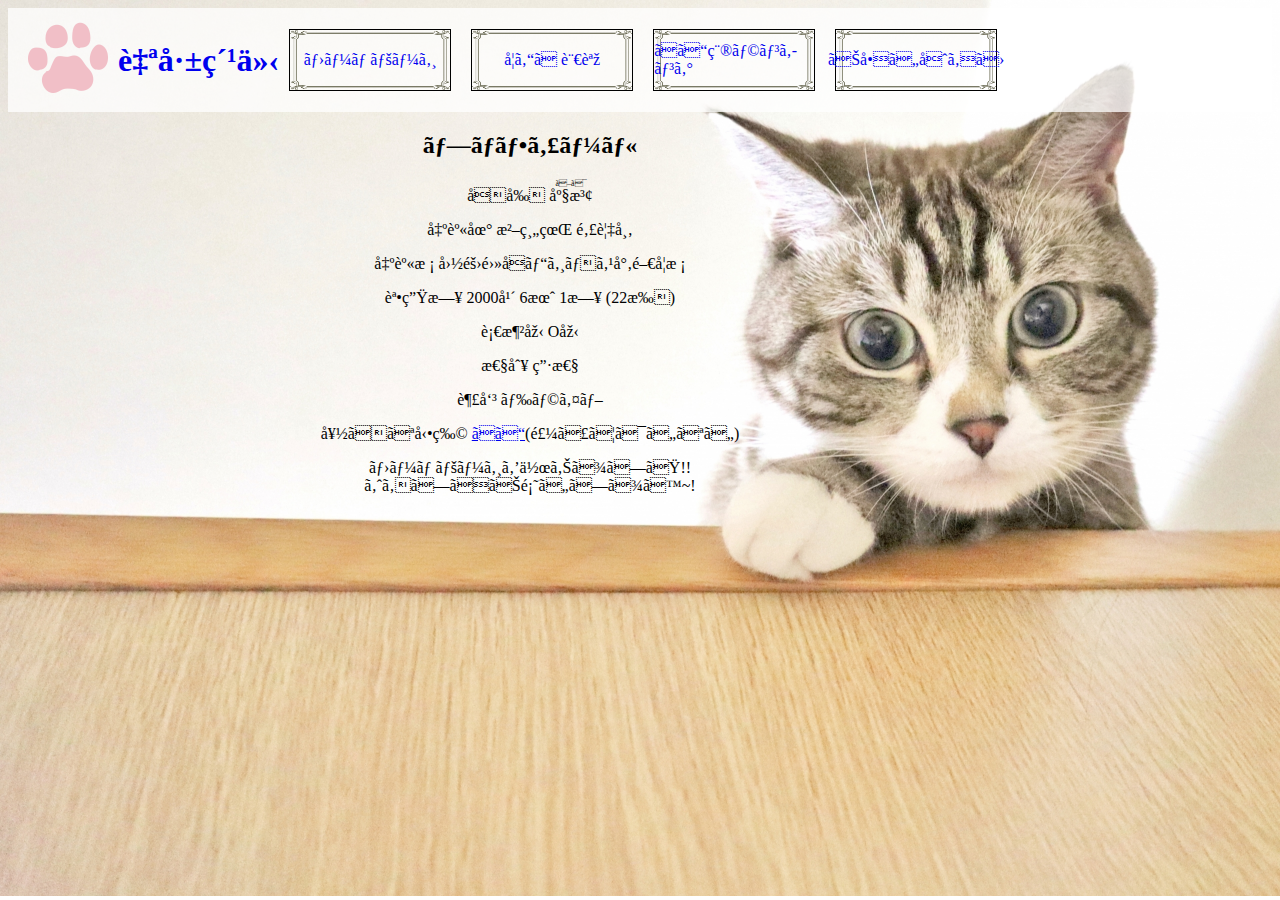
<file: index.html>
<!DOCTYPE html>
<html lang="ja">
    <head>
        <meta charset="ja">
        <title>ホームページ</title>
        <link rel="stylesheet" href="css/index.css">
    </head>
    <body>
        <header>
            <nav>
                <ul>
                    <a href="index.html" class="logo"><img src="images/nikukyu_pink.png" width="100" height="100"></a>
                    <h1><a href="index.html" class="logo">自己紹介</a></h1>
                    <li><a href="index.html" class="nav">ホームページ</a></li>
                    <li><a href="language.html" class="nav">学んだ言語</a></li>
                    <li><a href="cat.html" class="nav">ねこ種ランキング</a></li>
                    <li><a href="contact.html" class="nav">お問い合わせ</a></li>
                    
                </ul>
            </nav>
        </header>
        <main>
            <div class="profile">
                <h2>プロフィール</h2>
                <p> 名前 <ruby>座波<rt>ざは</rt></ruby></p>
                <p> 出身地 沖縄県 那覇市</p>
                <p> 出身校 国際電子ビジネス専門学校</p>
                <p> 誕生日 2000年 6月 1日 (22才)</p>
                <p> 血液型 O型</p>
                <p> 性別 男性</p>
                <p> 趣味 ドライブ</p>
                <p> 好きな動物 <a href="cat.html">ねこ</a>(飼ってはいない)</p>
                <p>ホームページを作りました!!<br>
                    よろしくお願いします~!
                </p>
            </div>
        </main>
        <footer>
        </footer>
    </body>
</html>
</file>
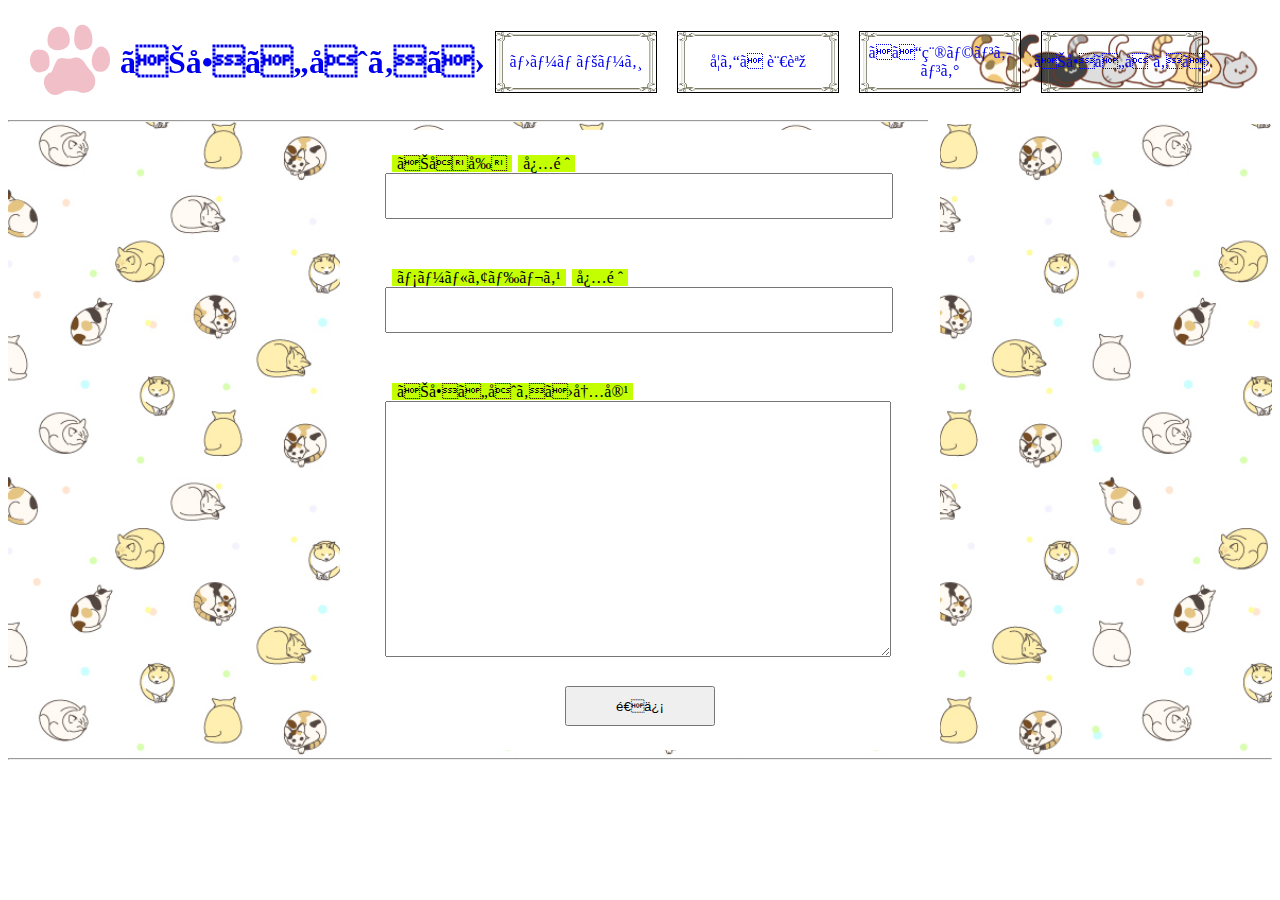
<file: contact.html>
<!DOCTYPE html>
<html lang="ja">

<head>
    <meta charset="ja">
    <title>お問い合わせ</title>
    <link rel="stylesheet" href="css/contact.css">
</head>

<body>
    <header>
        <nav>
            <ul>
                <a href="contact.html" class="logo"><img src="images/nikukyu_pink.png" width="100" height="100"></a>
                <h1><a href="contact.html" id="logo">お問い合わせ</h1>
                    <li><a href="index.html" class="nav">ホームページ</a></li>
                    <li><a href="language.html" class="nav">学んだ言語</a></li>
                    <li><a href="cat.html" class="nav">ねこ種ランキング</a></li>
                    <li><a href="contact.html" class="nav">お問い合わせ</a></li>
            </ul>
        </nav>
    </header>
    <main>
        <hr>
        <form action="result.html" method="post">
            <div class="form">
                <div class="name">
                    <label for="name"><span>お名前</span> <span>必須</span></label><br>
                    <input type="text" id="name">
                </div>

                <div class="mail">
                    <label for="mail"><span>メールアドレス</span> <span>必須</span></label><br>
                    <input type="text" id="mail">
                </div>

                <div class="text">
                    <label for="text"><span>お問い合わせ内容</span></label><br>
                    <textarea></textarea>
                </div>

                <div class="button">
                    <button type="submit">送信</button>
                </div>
            </div>
        </form>
        <hr>
    </main>
    <footer>
    </footer>
</body>

</html>
</file>
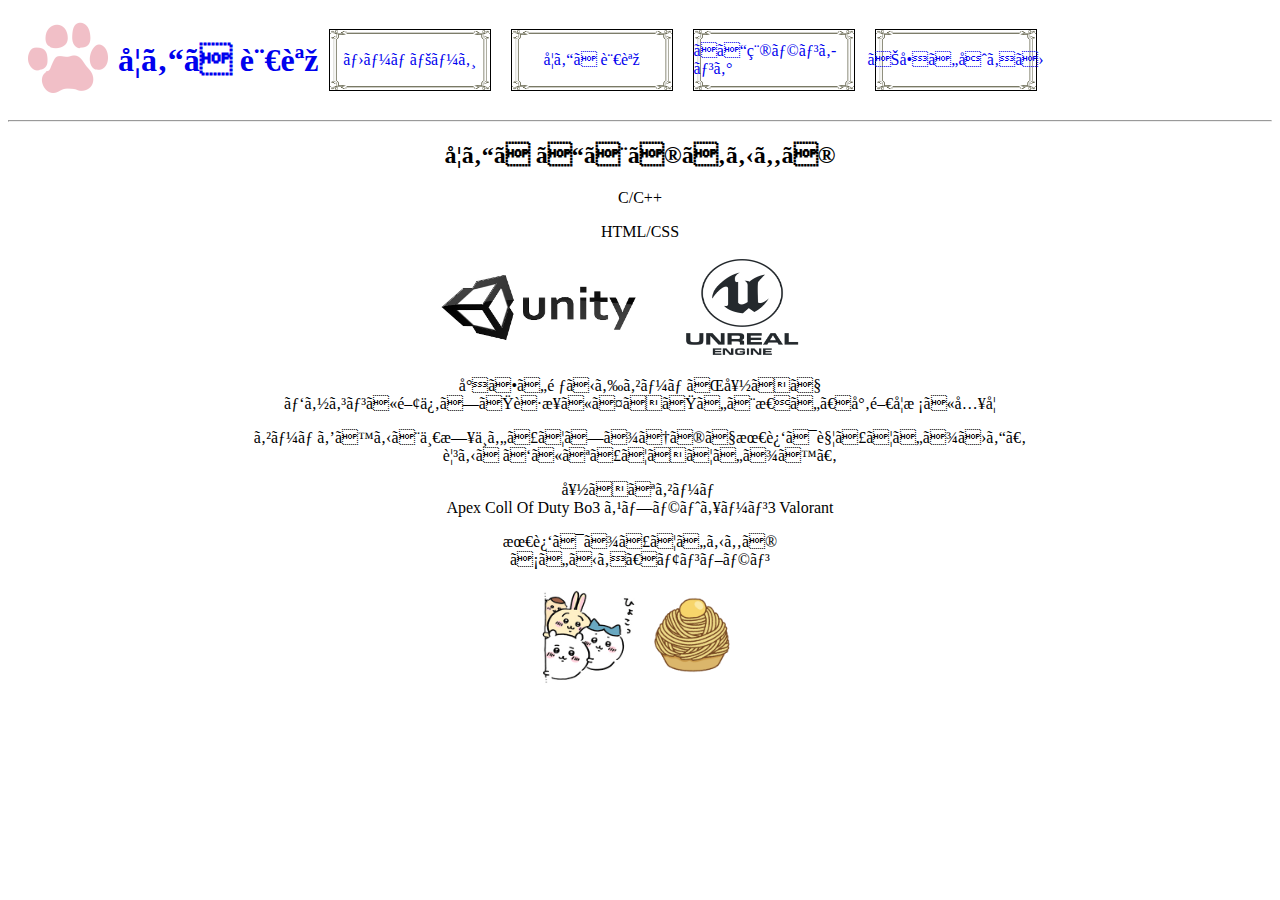
<file: language.html>
<!DOCTYPE html>
<html lang="ja">
    <head>
        <meta charset="ja">
        <title>ホームページ</title>
        <link rel="stylesheet" href="css/language.css">
    </head>
    <body>
        <header>
            <nav>
                <ul>
                    <a href="language.html" class="logo"><img src="images/nikukyu_pink.png" width="100" height="100"></a>
                    <h1><a href="language.html" class="logo">学んだ言語</a></h1>
                    <li><a href="index.html" class="nav">ホームページ</a></li>
                    <li><a href="language.html" class="nav">学んだ言語</a></li>
                    <li><a href="cat.html" class="nav">ねこ種ランキング</a></li>
                    <li><a href="contact.html" class="nav">お問い合わせ</a></li>
                    
                </ul>
            </nav>
        </header>
        <main>
            <div class="profile">
                <hr>
                <h2>学んだことのあるもの</h2>
                <p>C/C++</p>
                <p>HTML/CSS<p>
                <image src="images/Unity-Logo-1.jpg" width="200" height="100"></image>
                <image src="images/image1-1-660x400.png" width="200" height="100"></image>

                <p>小さい頃からゲームが好きで<br>
                    パソコンに関係した職業につきたいと思い、専門学校に入学
                </p>
                <p>ゲームをすると一日中やってしまうので最近は触っていません。<br>
                    観るだけになってきています。
                </p>
                <p>好きなゲーム<br>
                    Apex Coll Of Duty Bo3 スプラトゥーン3 Valorant
                </p>
                    
                <p>
                    最近はまっているもの<br>
                    ちいかわ、モンブラン
                    
                </p>
                
                <image src="images/openchat-chiikawa_c.jpg" width="100" height="100"></image>
                <image src="images/mont-blanc_yellow.png" width="100" height="100"></image>
            </div>
        </main>
        <footer>
        </footer>
    </body>
</html>
</file>
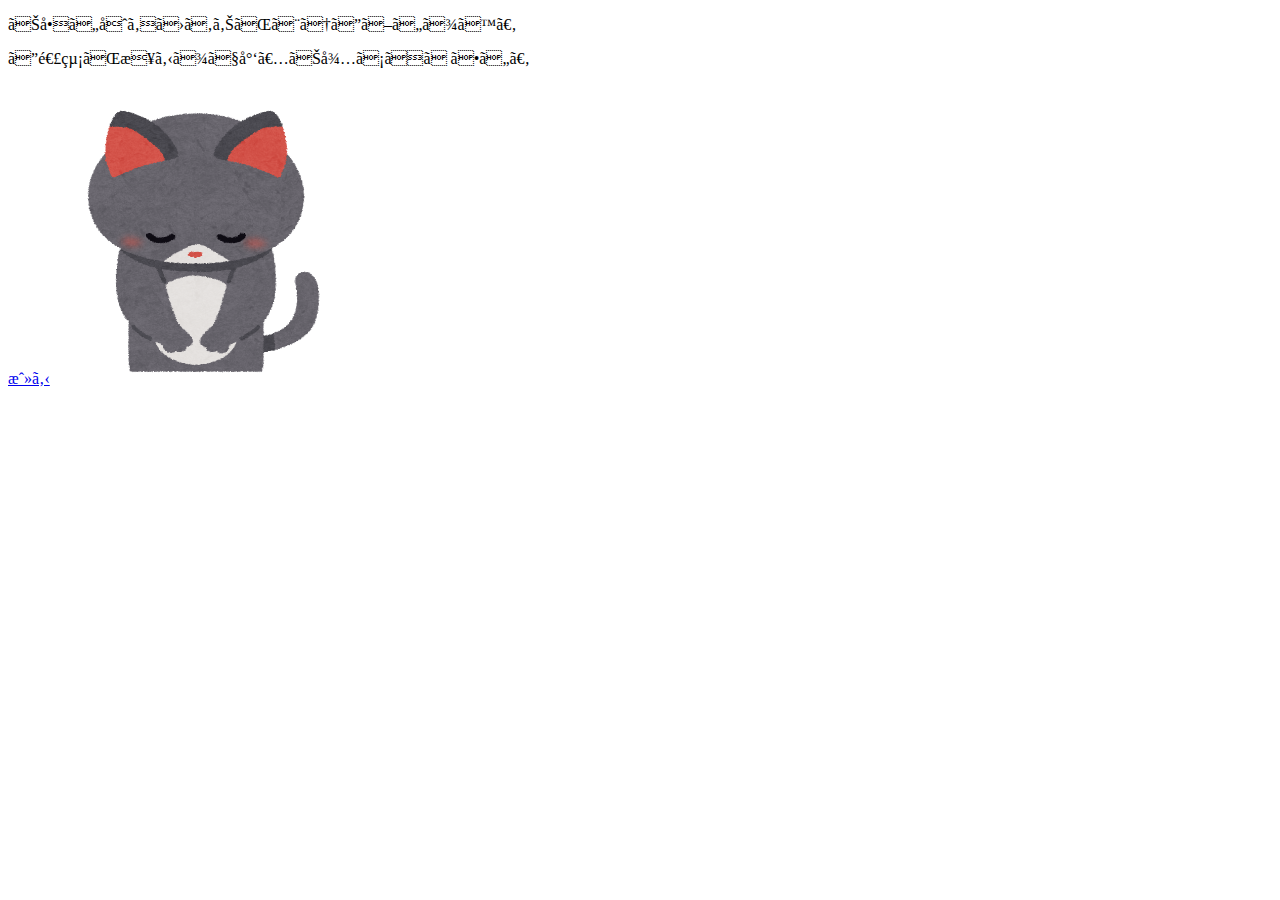
<file: result.html>
<!DOCTYPE html>
<html lang="ja">
    <head>
        <meta charset="ja">
        <title>送信完了</title>
    </head>
    <body>
        <header>
            <nav>
            </nav>
        </header>
        <main>
            <p>お問い合わせありがとうございます。</p>
            <p>ご連絡が来るまで少々お待ちください。</p>
            <a href="contact.html">戻る</a>
            <img src="images/ojigi_animal_neko.png" alt="ねこおじぎ" width="300" height="300">
        </main>
        <footer>
        </footer>
    </body>
</html>
</file>
<file: css/index.css>
body{
    background-image: url("../images/cat2.jpg");
    background-repeat: no-repeat;
    background-size: cover;
 }
 
 header{
     background-color: rgba(255, 255, 255, 0.75);
     top:0;
     left:0;
     width: 100%;
 }
 
 .nav:hover{
    text-decoration:underline;
 }

 nav{
     display: flex;
     justify-content: left;
     padding-left: 10px;
     padding-right: 10px;
 }
 
 nav ul{
     display: flex;
     justify-content: space-between;
     align-items: center;
     margin: 0;
     padding: 0;
 }
 
 nav li{
     background-image: url("../images/fream.png");
     background-size: 100% 100%;
     border:1px solid;
     width : 160px;
     height: 60px;
     float :left;
     display: flex;
     justify-content: center;
     align-items: center;
     margin: 10px;
 }
 
 nav a{
     text-decoration: none;
 }

 .profile {
    text-align: center;
    margin-right: 220px;
}
</file>
<file: css/contact.css>
body {
    margin-top: 120px;
}

main{
    background-image: url("../images/cat_background.jpg");
    background-size: cover;
    background-repeat: no-repeat;
    background-position: center;
}
/*---------------------入力フォーム-------------------------------*/
span{
    background-color: rgb(195, 255, 0);
    padding-left: 5px;
    padding-right: 5px;

    margin-left:2px;
}

.form {
    width: 600px;
    height: 400px;
    background-repeat: no-repeat;
    background-size: contain;
    background-color:white;
    margin: 0 auto;


    padding-bottom: 220px;
}

.form label{
    margin-left: 25px;
}

.name {
    padding: 25px;
}

.name input {
    width: 500px;
    height: 40px;
    margin-left: 20px;
}

.mail {
    padding: 25px;
}

.mail input {
    width: 500px;
    height: 40px;
    margin-left: 20px;
}

.text {
    padding: 25px;
}

.text textarea {
    width: 500px;
    height: 250px;
    margin-left: 20px;
}

.button{
    width: 150px;
    height: 40px;
    margin: 0 auto;
}
button{
    text-align: center;
    width: 150px;
    height: 40px;
}
/*---------------------------------------------------------------*/

/*---------------------ナビゲーションメニュー ヘッダー-------------------------------*/
header {
    background-image: url("../images/h19.png");
    background-size: contain;
    background-repeat: no-repeat;
    background-position: right;
    position: fixed;
    width: 100%;
    top: 0;
    left: 0;
    margin: 0;
    padding: 10px;
}

#logo {
    text-decoration: none;
}

.nav:hover{
    text-decoration:underline;
 }

nav {
    display: flex;
    justify-content: left;
    padding-left: 10px;
    padding-right: 10px;
}

nav ul {
    display: flex;
    justify-content: space-between;
    align-items: center;
    margin: 0;
    padding: 0;
}

nav li {
    background-image: url("../images/fream.png");
    background-size: 100% 100%;
    border: 1px solid;
    width: 160px;
    height: 60px;
    float: left;
    display: flex;
    justify-content: center;
    align-items: center;
    margin: 10px;
}

nav .nav {
    text-align: center;
    display: block;
    text-decoration: none;
}
</file>
<file: css/language.css>
body{
    background-repeat: no-repeat;
    background-size: cover;
 }
 
 header{
     background-color: rgba(255, 255, 255, 0.75);
     top:0;
     left:0;
     width: 100%;
 }
 
 .nav:hover{
    text-decoration:underline;
 }

 nav{
     display: flex;
     justify-content: left;
     padding-left: 10px;
     padding-right: 10px;
 }
 
 nav ul{
     display: flex;
     justify-content: space-between;
     align-items: center;
     margin: 0;
     padding: 0;
 }
 
 nav li{
     background-image: url("../images/fream.png");
     background-size: 100% 100%;
     border:1px solid;
     width : 160px;
     height: 60px;
     float :left;
     display: flex;
     justify-content: center;
     align-items: center;
     margin: 10px;
 }
 
 nav a{
     text-decoration: none;
 }

 .profile {
    text-align: center;
    margin: 0 auto;
}
</file>
